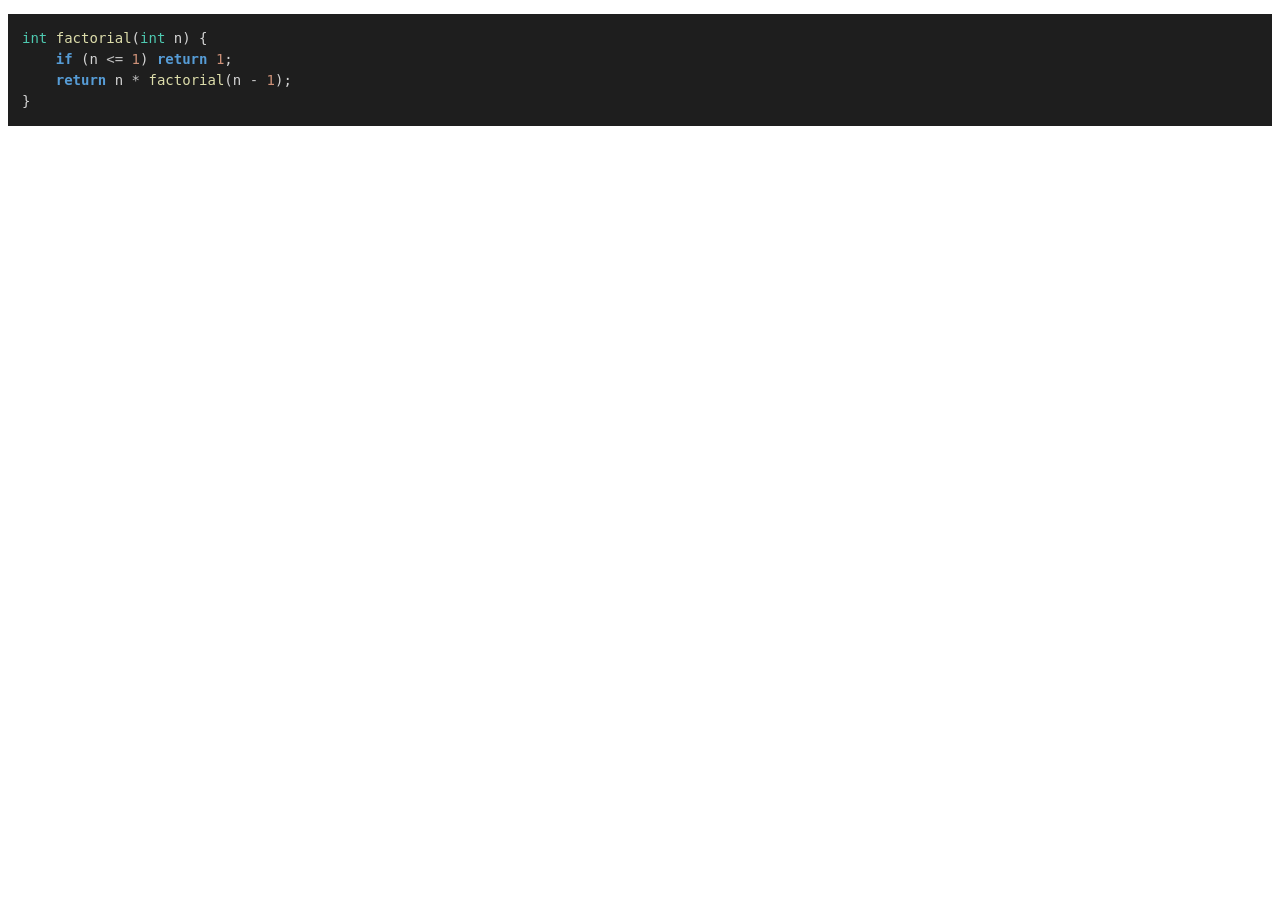
<file: tests/golden/expected/factorial.html>
<!doctype html>
<html lang="en">
<head>
<meta charset="utf-8">
<title>clens</title>
<style>
pre { background: #1E1E1E; color: #D4D4D4; padding: 1em; font-family: Consolas, Menlo, 'Fira Code', monospace; font-size: 14px; line-height: 1.5; overflow-x: auto; white-space: pre; }
.keyword { color: #569CD6; font-weight: bold; }
.type { color: #4EC9B0; }
.variable { color: #D4D4D4; }
.function { color: #DCDCAA; }
.type_name { color: #3FB950; }
.number { color: #CE9178; }
.string { color: #B5CEA8; }
.boolean { color: #CE9178; }
.operator { color: #C0C0C0; }
.comment { color: #808080; font-style: italic; }
.preprocessor { color: #C586C0; }
.error { color: #F44747; text-decoration: underline; }
</style>
</head>
<body>
<pre><span class="type">int</span> <span class="function">factorial</span>(<span class="type">int</span> <span class="variable">n</span>) {
    <span class="keyword">if</span> (<span class="variable">n</span> <span class="operator">&lt;=</span> <span class="number">1</span>) <span class="keyword">return</span> <span class="number">1</span>;
    <span class="keyword">return</span> <span class="variable">n</span> <span class="operator">*</span> <span class="function">factorial</span>(<span class="variable">n</span> <span class="operator">-</span> <span class="number">1</span>);
}
</pre>
</body>
</html>
</file>
